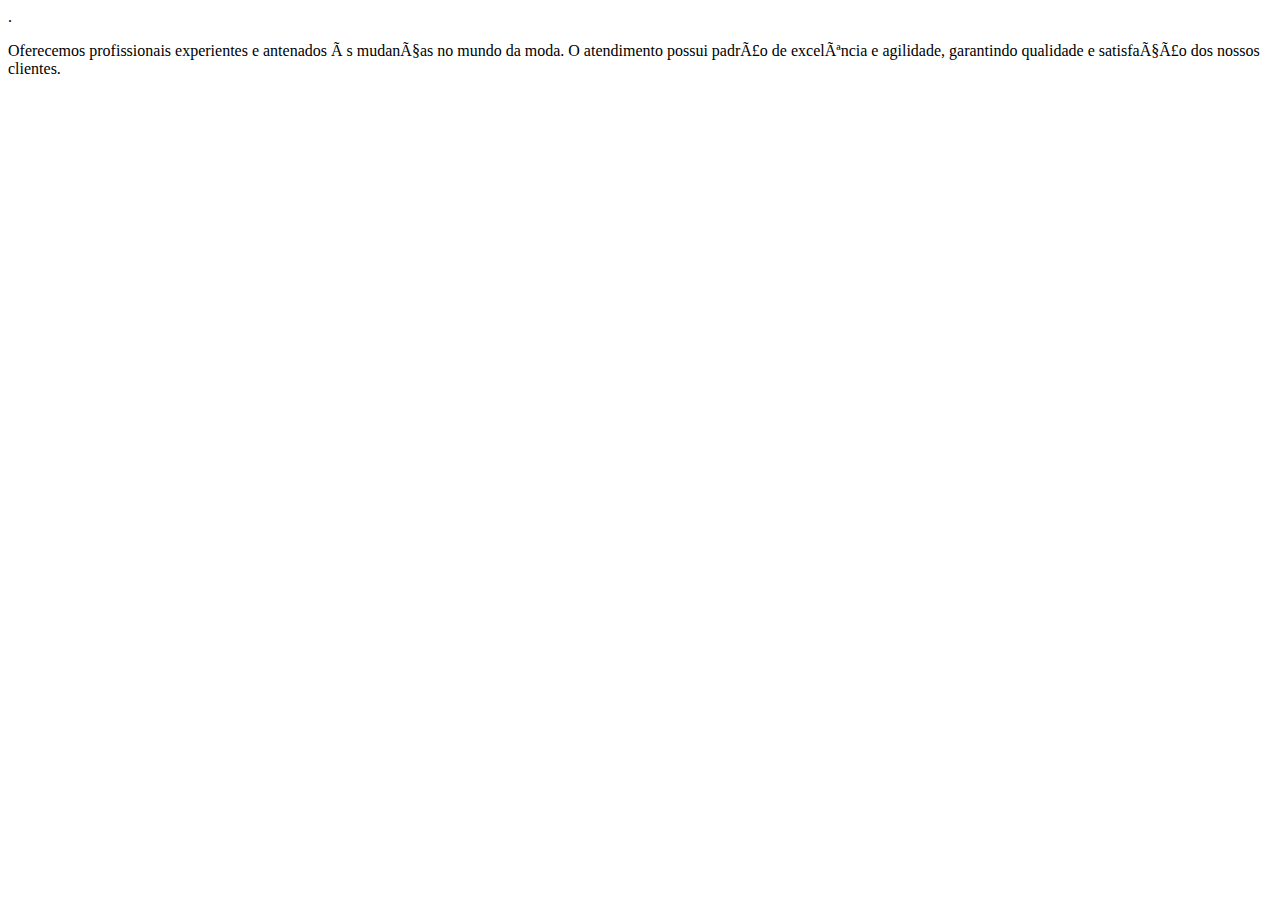
<file: INDEX.HTML>
<!DOCTYPE html>
<html lang="pt-br"
     <head>
        <meta charset="UTF-8>
        <title>Barbearia Alura</title>
     </head>

     <body>
        <h1>

<h1>Sobre a Barbearia Alura</h1>
<p>Localizada no coração da cidade a <strong>Barbearia Alura</strong> traz para o mercado o que há de melhor para o seu cabelo e barba. 
Fundada em 2019, a Barbearia Alura já é destaque na cidade e conquista novos clientes a cada dia.</p>

<p><em>Nossa missão é: <strong>"Proporcionar auto-estima e qualidade de vida aos clientes"</strong>.</em></p>

<p>Oferecemos profissionais experientes e antenados às mudanças no mundo da moda. 
O atendimento possui padrão de excelência e agilidade, garantindo qualidade e satisfação dos nossos clientes.</p>
</file>
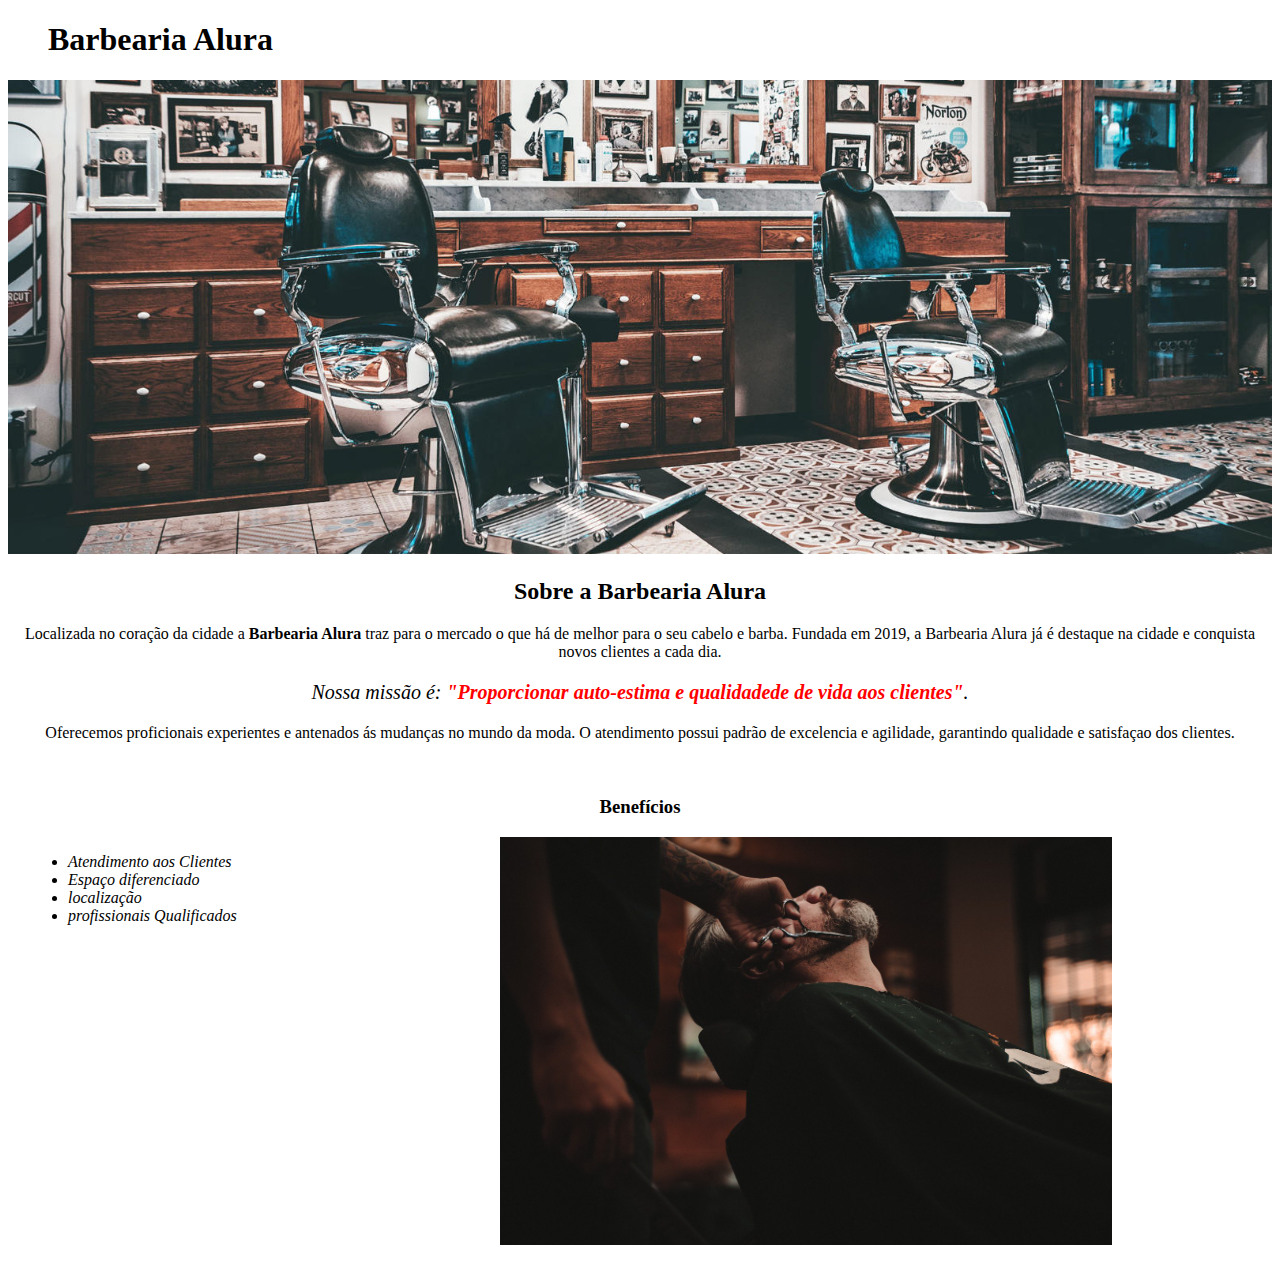
<file: barbearia.html>
<!DOCTYPE html>
<html lang="pt-br">  
<head>
    <meta charset="UTF-8">
    <title>Barbearia Alura</title>
    <link rel="stylesheet" href="style.css">
</head>

<body>

    <header>
        <h1  class="titulo-principal"> Barbearia Alura </h1>
    </header>
    <img id="banner" src="banner.jpg">
    <div class="principal">
        <h2 class="titulo-centralizado">Sobre a Barbearia Alura</h2>

        <p>Localizada no coração da cidade a <strong>Barbearia Alura</strong> traz para o mercado o que há de melhor para o seu cabelo e barba. Fundada em 2019, a Barbearia Alura já é destaque na cidade e conquista novos clientes a cada dia.</p>

        <p id="missao"><em>Nossa missão é: <strong>"Proporcionar auto-estima e qualidadede de vida aos clientes"</strong>.</em></p>

        <p>Oferecemos proficionais experientes e antenados ás mudanças no mundo da moda. O atendimento possui padrão de excelencia e agilidade, garantindo qualidade e satisfaçao dos clientes.</p>
    </div>

    <div class="benefícios">
        <h3 class="titulo-centralizado"> Benefícios</h3>
        <ul>
            <li class="itens">Atendimento aos Clientes</li>
            <li class="itens">Espaço diferenciado</li>
            <li class="itens">localização </li>
            <li class="itens">profissionais Qualificados</li>
         </ul>

        <img src="beneficios.jpg"    class="imagembeneficios">  


        </div>
    </body>
</html>
</file>
<file: style.css>
#banner
  {
   width: 100%;  
}

.princípal {
  background: #CCCCCC;
  padding: 30px;
}

.titulo-principal{
  padding-left: 40px;
}

.titulo-centralizado {
  text-align: center;}

p  {
  text-align: center;
  }

#missao { font-size: 20px;}
 
 em strong {
  color: #ff0000;
}

.itens {
  font-style: italic;
}

.benefícios {
  background: #FFFFFF;
  padding: 20px;  
}

ul{
  display: inline-block;
  vertical-align: top ;
  width: 20%;
  margin-right: 15%;
}

.imagembeneficios {
  width: 50%;
}
</file>
